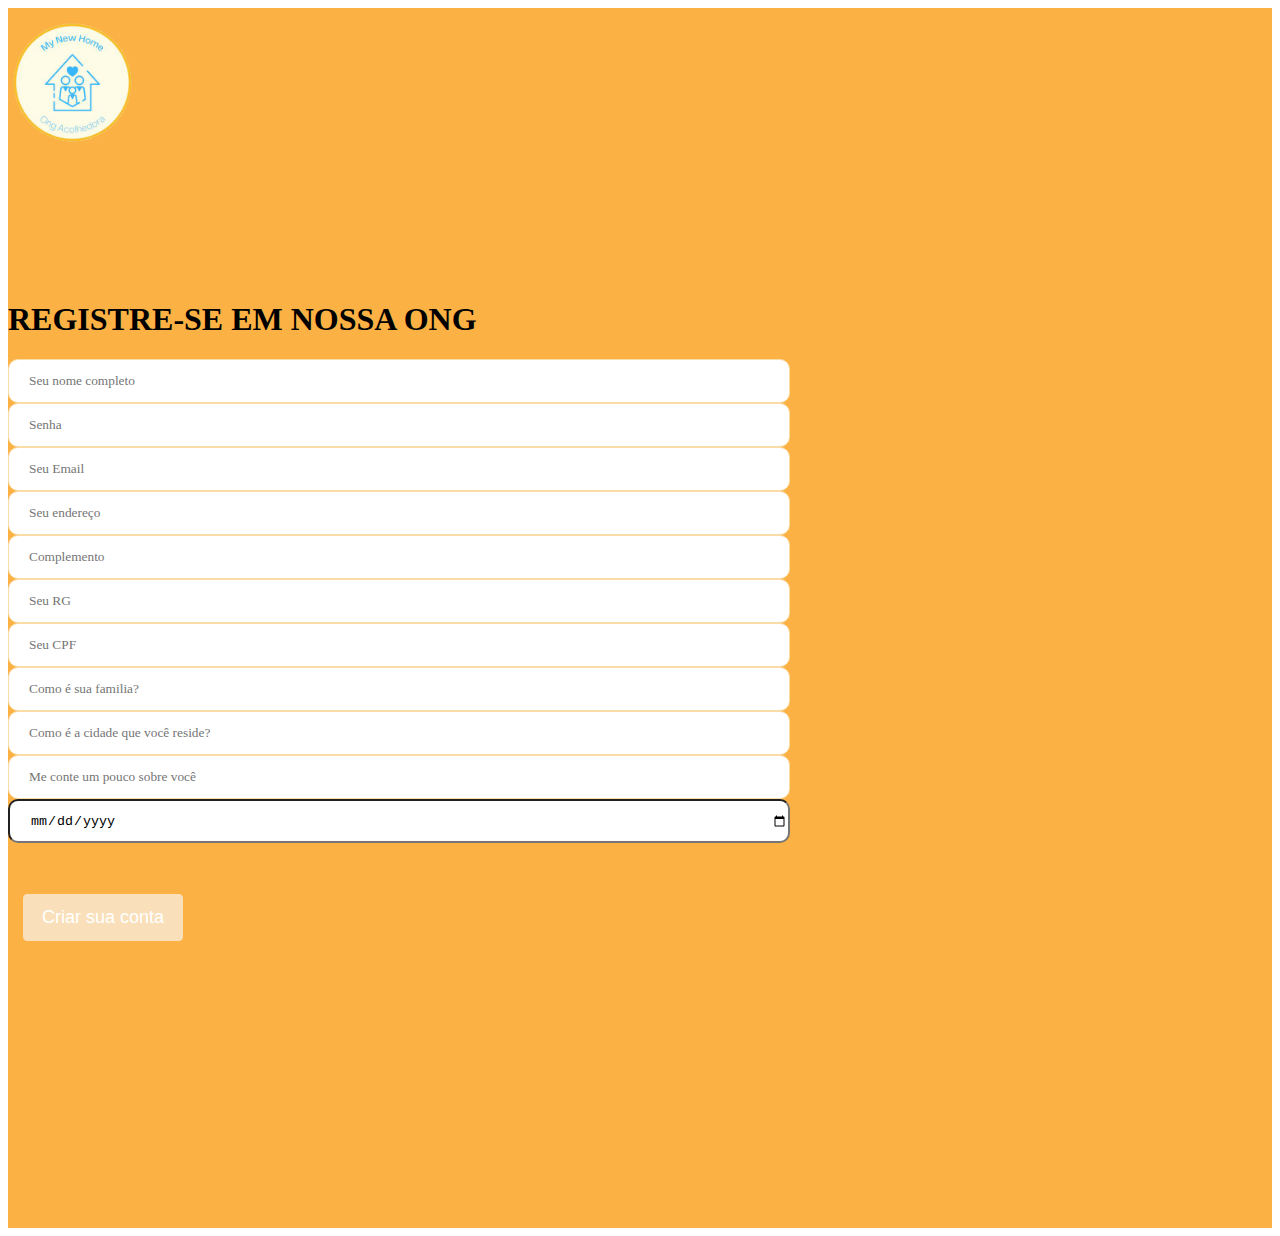
<file: index.html>
<!DOCTYPE html>
<html>

<head>
 <meta name="viewport" content="width=device-width, initial-scale=1.0">
  <meta charset="utf-8">
  <meta name="viewport" content="width=device-width">
  <title>replit</title>
  <link href="style.css" rel="stylesheet" type="text/css" />



</head>

<body>
<div class="ou">
<div class = "ong">
 
</div>
 







  
  
  
  
  
  
  
  <img div class = "img2" src="ong.png" alt="ong">










  
<img div class = "q" src="64283.png" alt="ic">
  <img div class ="m" src="mundo.png" alt="mundo">



  
  <form  div class ="registro" id="formulario" action="2.html" onsubmit="return validateForm()" name="formulario">
  <h1>REGISTRE-SE EM NOSSA ONG</h1>
<input type="text" id="nome" name ="Nome Completo" placeholder="Seu nome completo" div class="fm" required>
<input type="password" minlength="6" id="senha" name="senha" placeholder= "Senha"  div class="fm" required>
<input type="text" id="email" name="email" placeholder="Seu Email" div class="fm" required>
    <input type="text" id="ende"name ="Endereço" placeholder="Seu endereço"  div class="fm" required onfocussout ="validateEndereço()">
<input type="text" name="Complemento" placeholder= "Complemento"  div class="fm" required>
<input type="text" name="cpf" 
			pattern="\d{1}\.\d{3}\.\d{3}" 
			title="Digite seu RG no formato: x.xxx.xxx" div class="fm" placeholder="Seu RG" type="submit value">
	
<input type="text" name="cpf" 
			pattern="\d{3}\.\d{3}\.\d{3}-\d{2}" 
			title="Digite um CPF no formato: xxx.xxx.xxx-xx" div class="fm" placeholder="Seu CPF" type="submit value">
	
<input type="text" id="famy" name ="Como é sua familia?" placeholder="Como é sua familia?"  div class="fm" required>
<input type="text" id="city" name ="Como é a cidade que você reside?" placeholder="Como é a cidade que você reside?"  div class="fm" required>
<input type="text" id="you" name ="Me conte um pouco sobre você" placeholder="Me conte um pouco sobre você"  div class="fm" required> 

 <input div class="a1" id="data" type="date" name="data_nascimento" placeholder="data_nascimento" required>
   <br><br><br>
<div class ="Criar_sua_conta">
     <input type="submit" id="submit" value="Criar sua conta">



 <!--  <button type ="submit"  div class ="but" href="2.html" target="_blank" onclick="location.href='2.html'" id="validar()" div class ="cs2" required> 
Criar Minha Conta</button> -->
  </form>
<script src="script.js"></script>

</body>
  </html>
</file>
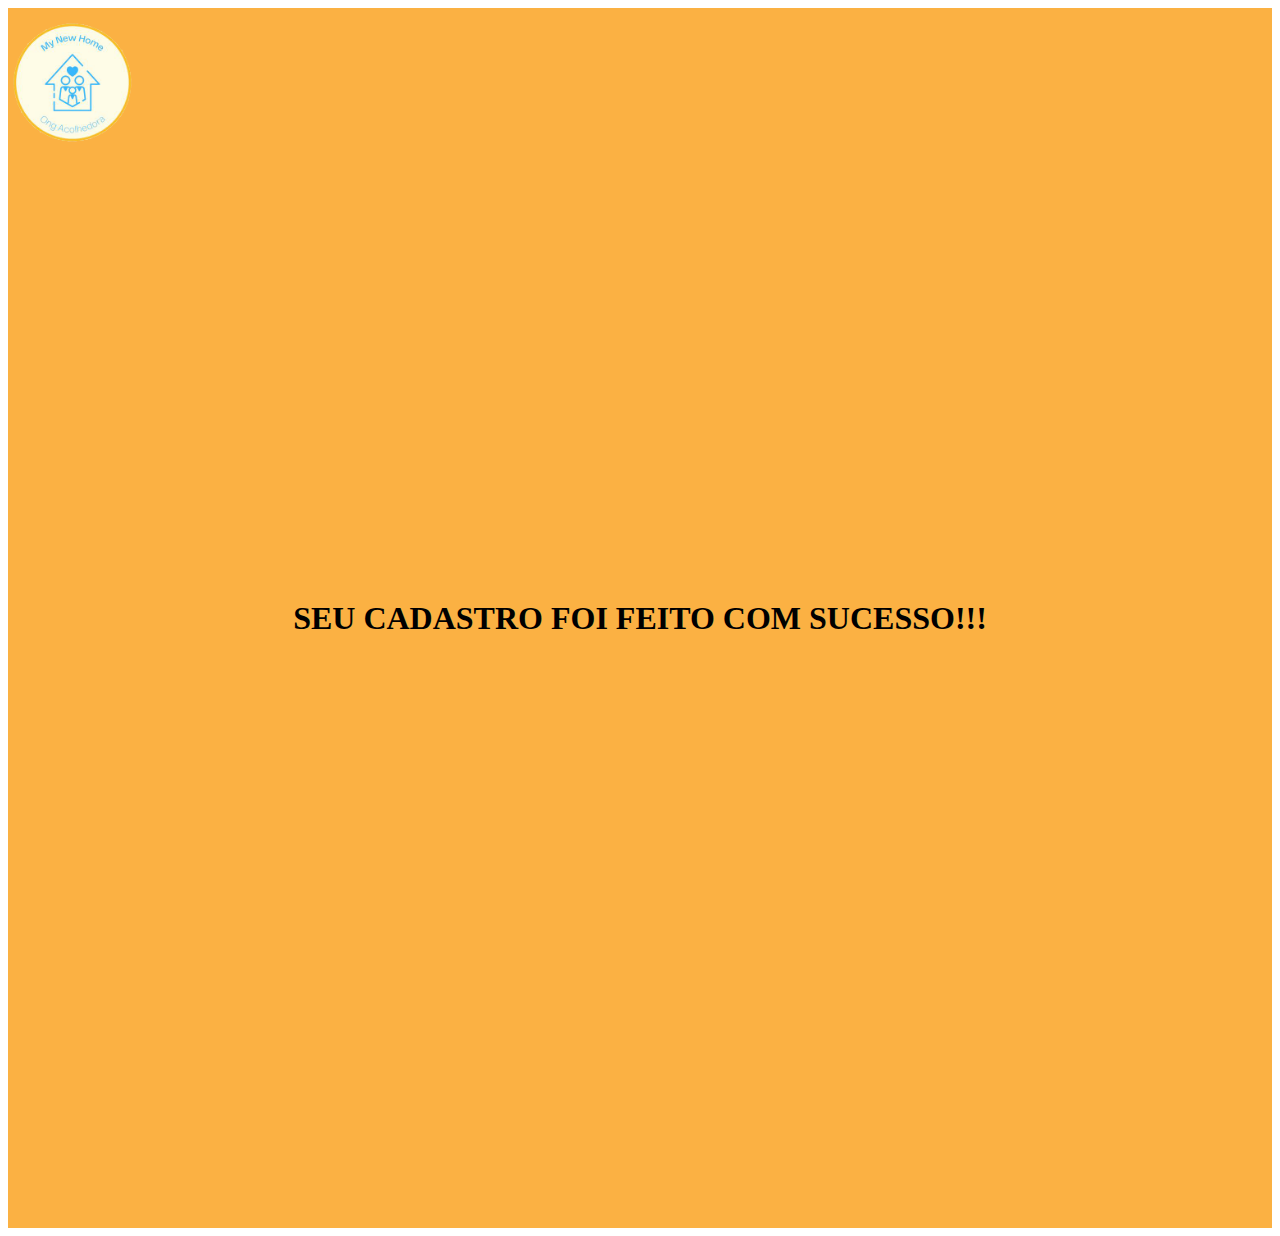
<file: 2.html>
<!DOCTYPE html>
<html>

<head>
  <meta charset="utf-8">
  <meta name="viewport" content="width=device-width">
  <title>replit</title>
  <link href="style.css" rel="stylesheet" type="text/css" />
</head>

<body>
 <div class="ou">
<div class = "ong">
 
</div>
  
 
 <img div class = "img2" src="ong.png" alt="ong">
<img div class = "q" src="64283.png" alt="ic">
  <img div class ="m" src="mundo.png" alt="mundo">
  <h1 style ="text-align:center; font-family:Bebas Neue, cursive;" >SEU CADASTRO FOI FEITO COM SUCESSO!!!</h1>
  
  <style>
@import("2.css")
</style>
<script src="script.js"></script>
  
</body>

</html>
</file>
<file: style.css>
.ou{

  grid-templete-columns:reapet (auto-fit, minimax(300px, 1fr));
grip-gap: 0px 0px;
width: 100%;
height: 1220px;
 display: grid;
background-color: #FBB143;
  top:600 px;

}





.img2 {position: absolute;
width: 100%px;
height: 205px;
left: -30px;
top: -20px;
   display: grid;   
  image: url("ong.png")  
      }






.registro{
  font-family: 'Bebas Neue', cursive;

  
  
  
}
.fm{font-family: 'Bebas Neue', cursive;
  padding-left:20px;
  border:1px solid #FADCA7;
  width:60%;
  height:40px;
  border-radius: 10px;
  
}
input[type="submit"]{
  display: block;
  margin: 15px;
  padding: 12px 18px;
  border: 1px solid #FAE0BA;
  background: #FAE0BA;
  color: #fff;
  font-size: 18px;
  border-radius: 4px;
}




.a1{
   width:60%;
  height:40px;
  top:900;
  padding-left:20px;
border-radius: 10px;
}
.cs2{

   position: absolute;
width: 1200;
height:800px;
left: -4px;
top: 169px;

background: #FBB143;

}

.q{position: absolute;
width: 45px;
height: 43px;
left: 2450px;
top: -100px;}

.m{position: absolute;
width: 37px;
height: 37px;
left: 2455px;
top: -150px;}
</file>
